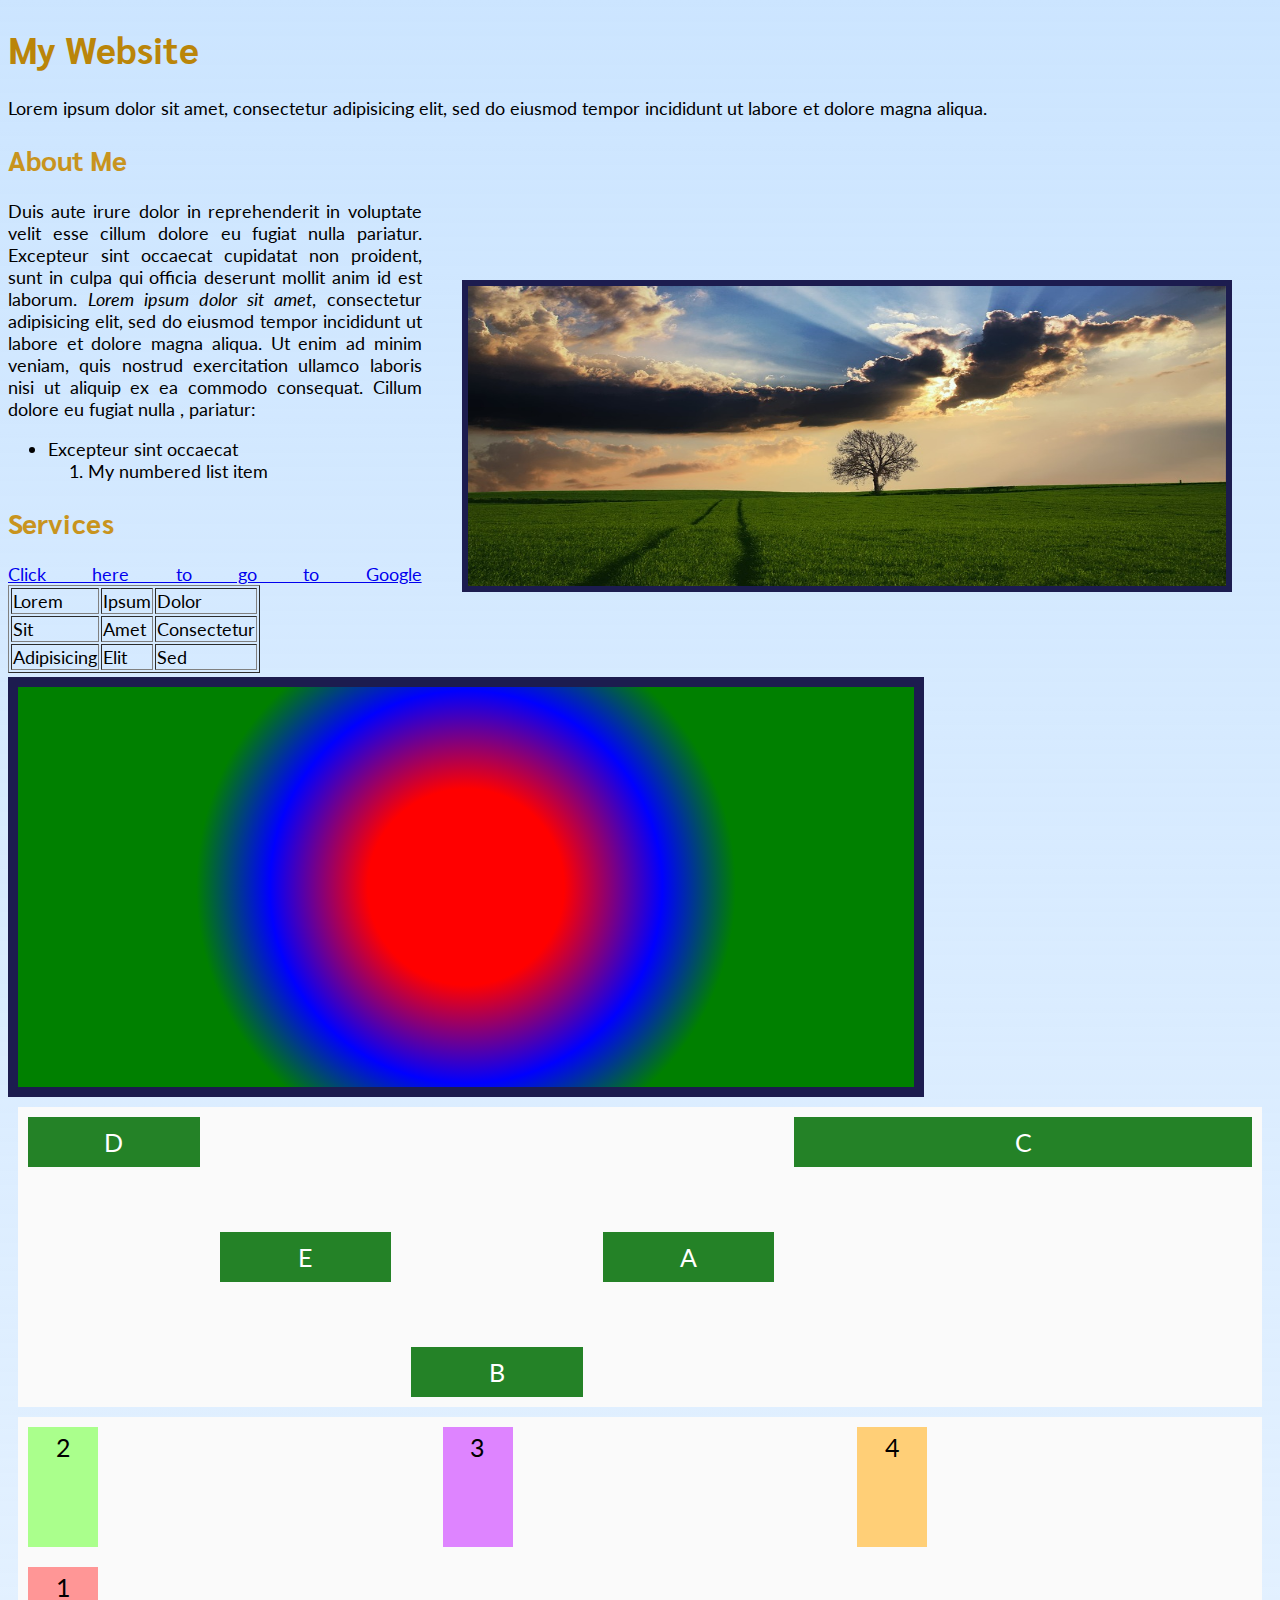
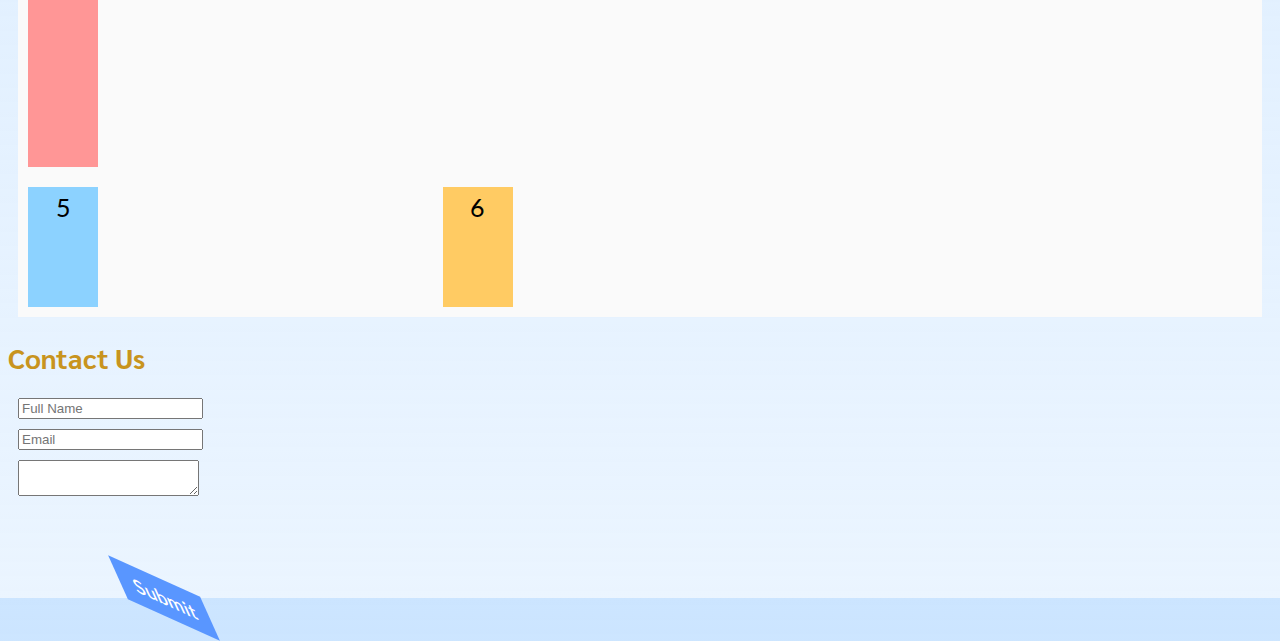
<file: index.html>
<!DOCTYPE html>
<html>
<head>
	<link href="https://fonts.googleapis.com/css?family=Lato:400,700|Sarabun:400,700" rel="stylesheet">
	<link rel="stylesheet" type="text/css" href="styles.css">
	<title>My Website</title>
</head>
<body>

<h1 id="title">My Website</h1>

<p class="para-text">Lorem ipsum dolor sit amet, consectetur adipisicing elit, sed do eiusmod
tempor incididunt ut labore et dolore magna aliqua.</p>

<h2 class="subtitle" id="about-me">About Me</h2>

<img src="../img/img-1.jpg" id="about-us-image">

<p class="para-text">Duis aute irure dolor in reprehenderit in voluptate velit esse
cillum dolore eu fugiat nulla pariatur. Excepteur sint occaecat cupidatat non
proident, sunt in culpa qui officia deserunt mollit anim id est laborum.

<span class="italics">Lorem ipsum dolor sit amet</span>, consectetur adipisicing elit, sed do eiusmod
tempor incididunt ut labore et dolore magna aliqua. Ut enim ad minim veniam,
quis nostrud exercitation ullamco laboris nisi ut aliquip ex ea commodo
consequat. 

Cillum dolore eu fugiat nulla , pariatur:

	<ul>
		<li class="list-item">Excepteur sint occaecat</li>
		<ol>
			<li class="list-item">My numbered list item</li>
		</ol>
	</ul>
</p>

<h2 class="subtitle">Services</h2>

<a href="http://www.google.com" class="link">Click here to go to Google</a>

<table border="1" class="site-table">
	<thead>
		<tr>
			<td>Lorem</td>
			<td>Ipsum</td>
			<td>Dolor</td>
		</tr>
	</thead>
	<tbody>
		<tr>
			<td>Sit</td>
			<td>Amet</td>
			<td>Consectetur</td>
		</tr>
		<tr>
			<td>Adipisicing</td>
			<td>Elit</td>
			<td>Sed</td>
		</tr>
		
	</tbody>
</table>


<div id="service-image"></div>


<div class="container">
	<div class="container-item" style="order: 4;
	flex: 1 1 100px;
	align-self: center;
	">A</div>
	<div class="container-item" style="order: 3;
	flex: 1 3 100px;
	align-self: flex-end;
	">B</div>
	<div class="container-item" style="order: 5;
	flex: 5 1 100px;
	align-self: flex-start;
	">C</div>
	<div class="container-item" style="order: 1;
	flex: 1 0 100px;
	align-self: flex-start;
	">D</div>
	<div class="container-item" style="order: 2;
	flex: 1 1 100px;
	align-self: center;
	">E</div>
</div>

<div class="grid-container">
	<div class="grid-item" style="
	background: rgb(255, 150, 150);
	grid-area: 2 / 1 / span 2 / span 3;
	">1</div>	
	<div class="grid-item" style="
	background: rgb(170, 255, 140);
	">2</div>
	<div class="grid-item" style="
	background: rgb(222, 132, 255);
	">3</div>
	<div class="grid-item" style="
	background: rgb(255, 207, 119);
	">4</div>
	<div class="grid-item" style="
	background: rgb(140, 210, 255);
	">5</div>
	<div class="grid-item" style="
	background: rgb(255, 203, 99);
	">6</div>	
</div>

<h2 class="subtitle">Contact Us</h2>

<form>
	<input type="text" placeholder="Full Name" class="form-input">
	<input type="email" placeholder="Email" class="form-input">
	<textarea></textarea>
	<button class="submit-button">Submit</button>	
</form>






</body>
</html>
</file>
<file: styles.css>
body {
	background: linear-gradient(to bottom, rgb(204, 229, 255), rgba(204, 229, 255, 0.4));
	font-size: 1.15em;
	text-align: justify;
	font-family: "Lato", sans-serif;
}

input, textarea {
	display: block;
	margin: 10px;
}

#title {
	color: rgb(186, 133, 9);
	font-family: "Sarabun", sans-serif;
}

.subtitle {
	color: rgb(200, 148, 30);
	font-family: "Sarabun", sans-serif;
}

#service-image {
	height: 400px;
	width: 70vw;

	background: radial-gradient(circle, red 20%, blue 40%, green 55%);
	border: 10px solid rgb(28, 28, 79);
}

.link {
	text-decoration: underline;
}

.italics {
	font-style: italic;
}

#about-us-image {
	height: 300px;
	width: 60%;

	border: 6px solid rgb(28, 28, 79);
	margin: 80px 40px;

	float: right;
}

.site-table {
	display: inline-block;
}

.container {
	background-color: rgb(250,250,250);
	margin: 10px;
	height: 300px;

	display: flex;
	flex-direction: row;
	justify-content: center;
	align-items: center;
}

.container-item {
	background: rgb(36, 130, 39);
  color: white;
  font-size: 25px;
  text-align: center;

  width: 70px;
  line-height: 50px;
  margin: 10px; 
}

.grid-container {
	background-color: rgb(250,250,250);
	margin: 10px;
	height: 500px;

	display: grid;
	grid-template-columns: auto auto auto;
	grid-template-rows: auto auto;
}

.grid-item {
  color: black;
  font-size: 25px;
  text-align: center;

  width: 70px;
  line-height: 40px;
  margin: 10px; 
}

.submit-button {
	margin: 20px 10px;
	padding: 10px 15px;
	border: none;
	text-decoration: none;
	font-family: "Lato", sans-serif;
	font-weight: 600;
	font-size: 20px;
	color: white;
	background: rgb(89, 150, 255);
	transform: matrix(1, 0.45, 0.45, 1, 100, 50);
	-webkit-transition: background, padding 500ms ease;
	-moz-transition: background, padding 500ms ease;
	-o-transition: background, padding 500ms ease;
}

.submit-button:hover {
	background: rgb(147, 187, 255);
	padding: 20px 30px;
}

#about-me {
/*	animation-name: red-to-black;
	animation-duration: 4s;
	animation-timing-function: linear;
	animation-iteration-count: 2;
	animation-direction: alternate-reverse;*/

	-webkit-animation: red-to-black 4s linear 0s 2 alternate-reverse;
	-moz-animation: red-to-black 4s linear 0s 2 alternate-reverse;
	-ms-animation: red-to-black 4s linear 0s 2 alternate-reverse;
	-o-animation: red-to-black 4s linear 0s 2 alternate-reverse;
}

@keyframes red-to-black {
	0% {
		background: red; 
		transform: translate(0px, 0px);
	}

	50% {
		background: yellow; 
		transform: translate(10px, 10px);
	}

	100% {
		background: black; 
		transform: translate(20px, 20px);
	}
}
</file>
